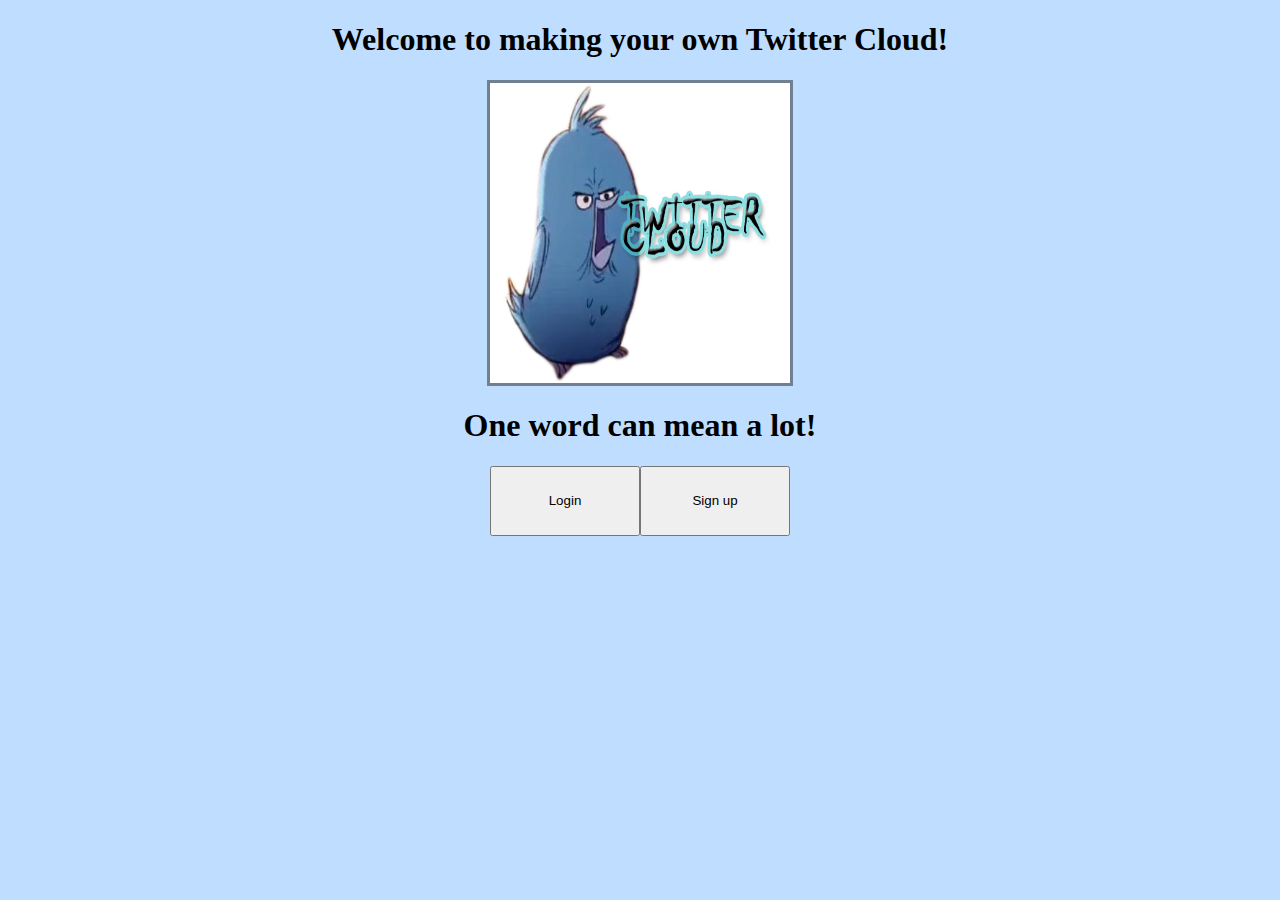
<file: index.html>
<!DOCTYPE html PUBLIC "-//W3C//DTD XHTML 1.0 Transitional//EN"
        "http://www.w3.org/TR/2000/REC-xhtml1-20000126/DTD/xhtml1-transitional.dtd">
<html xmlns="http://www.w3.org/1999/xhtml" xml:lang="en" lang="en">
<head>
	<meta http-equiv="content-type" content="text/html; charset=iso-8859-1" />
	<link rel="stylesheet" type="text/css" href="login.css">
	<link rel="shortcut icon" href="images/favicon.ico" />
	<title>Twitter Cloud</title>

	<script src="jquery-2.1.0.js"></script>



</head>

<body>
<div id="Content-index">
<!-- Introduction, Logo and Title -->
	<h1>Welcome to making your own Twitter Cloud!</h1>
    <div id="logo-index" class="container"> <img src="images/logo.jpg"/ alt="Logo Not Displayed"> </div>
    <h1> One word can mean a lot!</h1>

<!-- Menu-->
</div>
<div id="Menu-index">
	<button type="button" class="buttons" onclick="window.location.href='/~UTORID/309assignment2/login.html'" 
	title="Login">Login</a><br>
	<button type="button" class="buttons" onClick="window.location.href='/~UTORID/309assignment2/signup.html'"
 	title="Signup">Sign up	</a><br />
</div>
</body>
</html>
</file>
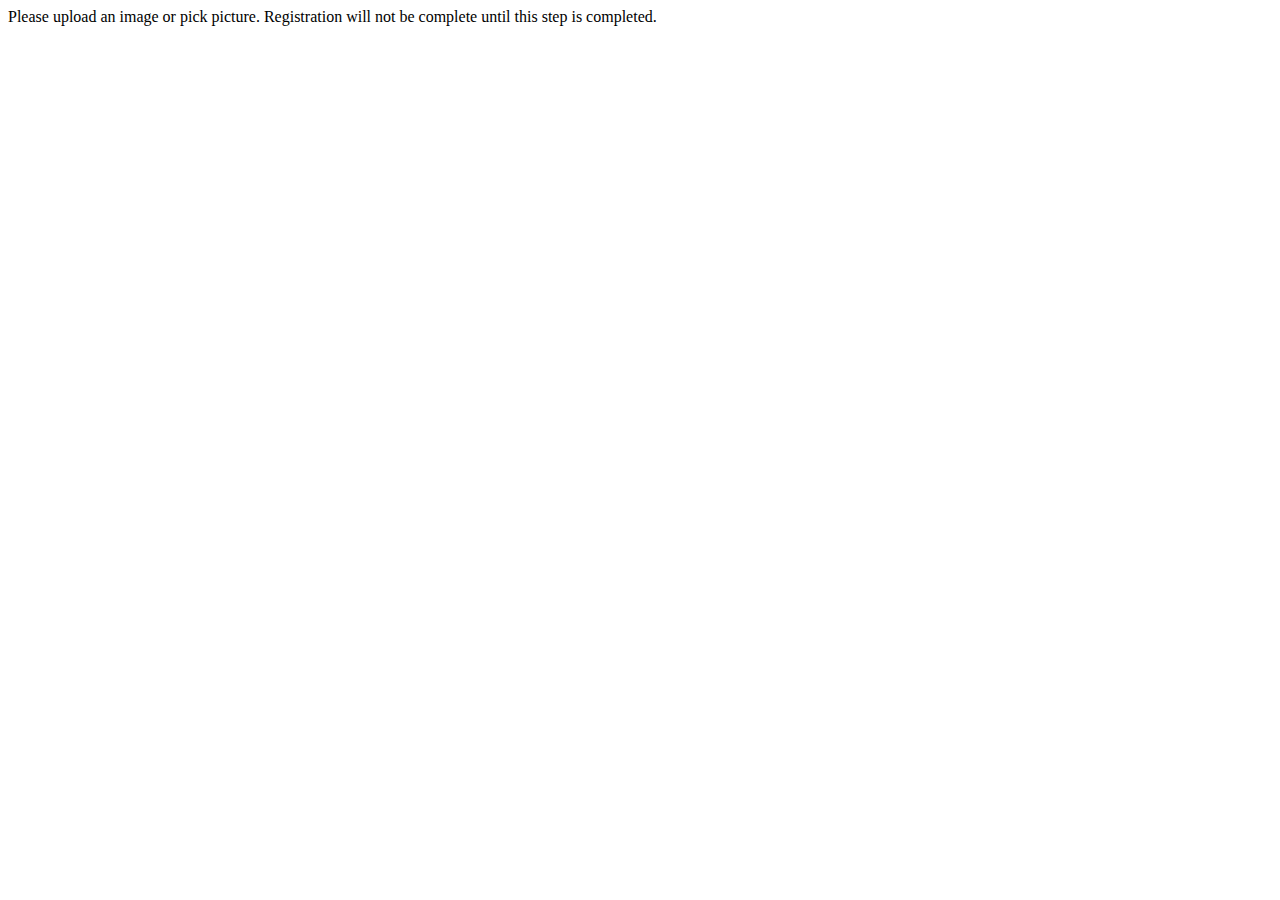
<file: profile_picture.html>
<!DOCTYPE html PUBLIC>
<html xmlns="http://www.w3.org/1999/xhtml">
<head>


<script src="jquery-2.1.0.js"></script>
<script>

$(document).ready(function () {
  $.ajax({
                        type: "GET",
                        url: "signup/profilepictures.php?image=true",
                        cache: false,
                        contentType: false,
                        processData: false,
                        success: function (data) {
                      		var html ="";
				var pics = $.parseJSON(data);
				for (var i=0; i<pics.length; i++) {
					html += "<img src='"+pics[i]+"' onclick=submit_picture()/>";

				}
				$("#predefined_images").html(html);
			}
                });

});

</script>



<meta http-equiv="Content-Type" content="text/html; charset=utf-8" />
<title> Profile Picture </title>
</head>


<div id="predefined_image_selector"> 
Please upload an image or pick picture. Registration will not be complete
until this step is completed.

<div id="predefined_images"></div>
</div>


<body>
</body>
</html>
</file>
<file: login.css>
body{
    background-color: rgba(190, 220, 255, 0.98);
}


/*Index CSS Style */
#Menu-index{
	display:compact;
	margin: auto;
	text-align:center;
	
}


.buttons{
	height:70px;
	width:150px;	
	font-size:auto;	
}

#logo-index img {
    display: block;
    margin-left: auto;
    margin-right: auto;
	width: 300px;
	height:300px;
  
	border: solid slategray 3px;
}

.prepics{
    display: table;
    
}

h1{
    text-align: center;
}

/* End of Index */


#outer{
   display: table;
    position: relative;
    min-height: 250px;
    width: 200px;
    margin: auto;
    border: solid slategray 1px;
    background-color: rgba(145, 180, 255, 0.98);
    margin-top: 100px;
    border-radius: 15px;
}

h2{
    text-align: center;
}
#status{
    color: red;
    text-align: center;
}

#inner{
    display: block;
    position: relative;
    min-height: 200px;
    width: 200px;
    margin: auto;
    border: solid slategray 1px;
    background-color: rgba(181, 255, 255, 0.98);
    border-bottom-right-radius: 15px;
    border-bottom-left-radius: 15px;
}

.entry{
    display: block;
    position: relative;
    margin: auto;
    margin-top: 10px;
    margin-bottom: 10px;
}
#signup{
    position: relative;
    margin: auto;
    display: block;
    height: 30px;
    width: 70px;
    font-size: 15px;
}
#login{
    position: relative;
    margin: auto;
    display: block;
    height: 25px;
    width: 60px;
    font-size: 15px;
}
@media screen and (max-width: 1000px){

#Menu-index{
	display:compact;
	margin: auto;
	text-align:center;
	
}


.buttons{
	height:100px;
	width:250px;	
	font-size:40px;	
}

#logo-index img {
    display: block;
    margin-left: auto;
    margin-right: auto;
	width: 600px;
	height:600px;
  
	border: solid slategray 3px;
}



h1{
    text-align: center;
}

/* End of Index */


#outer{
   display: table;
    position: relative;
    min-height: 500px;
    width: 400px;
    margin: auto;
    border: solid slategray 1px;
    background-color: rgba(145, 180, 255, 0.98);
    margin-top: 100px;
    border-radius: 15px;
}

h2{
    text-align: center;
    font-size: 40px;
}
#status{
    color: red;
    text-align: center;
    font-size: 30px;
}

#inner{
    display: block;
    position: relative;
    min-height: 425px;
    width: 400px;
    margin: auto;
    border: solid slategray 1px;
    background-color: rgba(181, 255, 255, 0.98);
    border-bottom-right-radius: 15px;
    border-bottom-left-radius: 15px;
}

.entry{
    display: block;
    position: relative;
    margin: auto;
    height: 40px;
    width: 275px;
    font-size: 25px;
    margin-top: 10px;
    margin-bottom: 10px;
}
#signup{
    position: relative;
    margin: auto;
    display: block;
    height: 70px;
    width: 200px;
    font-size: 40px;
}
#login{
    position: relative;
    margin: auto;
    display: block;
    height: 40px;
    width: 140px;
    font-size: 25px;
}
}
</file>
